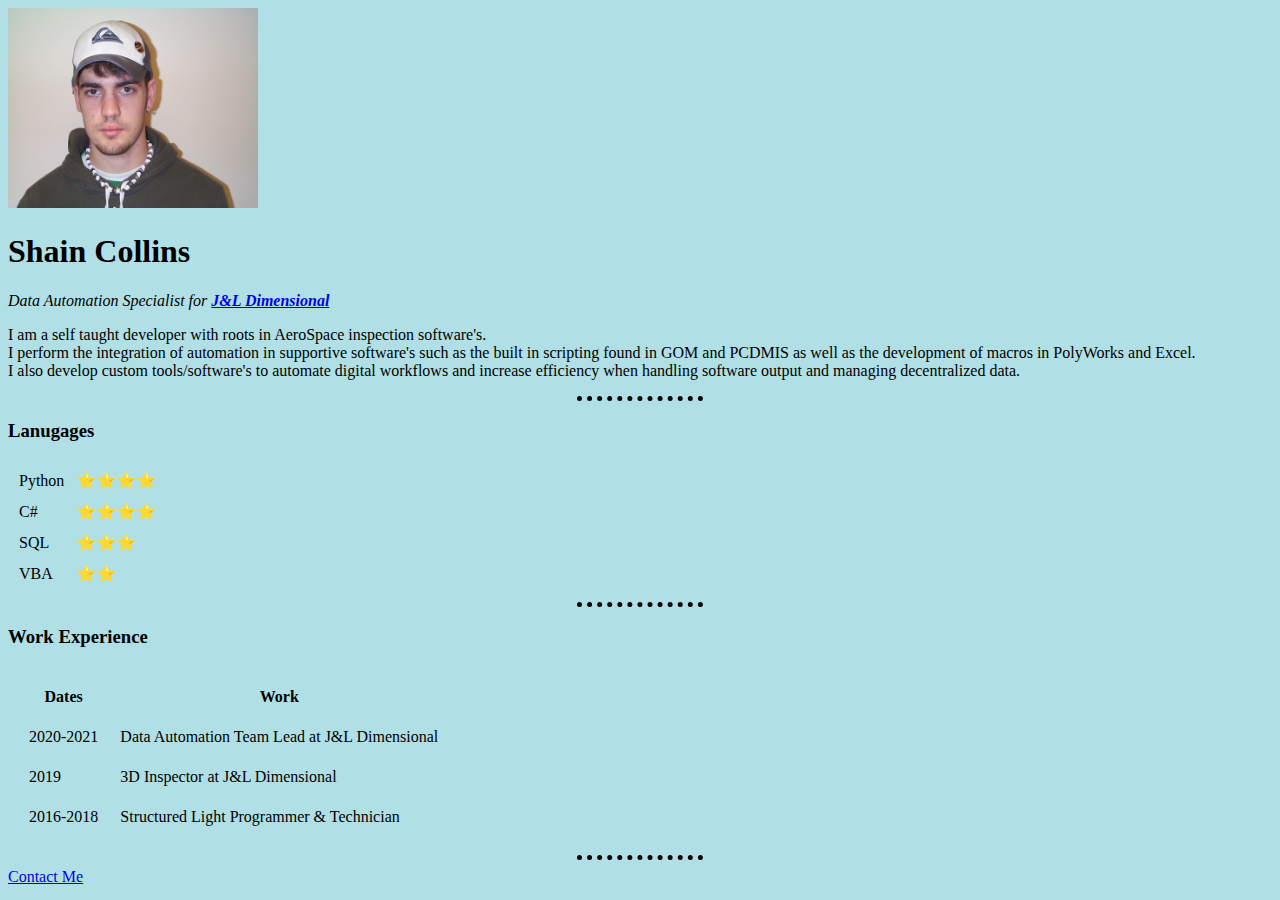
<file: index.html>
<!DOCTYPE html>
<html lang="en">

<head>
  <meta charset="UTF-8" />
  <meta http-equiv="X-UA-Compatible" content="IE=edge" />
  <meta name="viewport" content="width=device-width, initial-scale=1.0" />
  <title>Shain's Personal Site</title>
  <link rel="stylesheet" href="css/styles.css" />
</head>

<body>
  <img src="Images\175_CollinsS-1.JPG" height="200" width="250" alt="shain-profile-pic" />
  <h1>Shain Collins</h1>
  <p>
    <em>Data Automation Specialist for
      <strong><a href="https://www.j-ldimensional.com/">J&L Dimensional</a></strong></em>
  </p>
  <p>
    I am a self taught developer with roots in AeroSpace inspection
    software's. <br />
    I perform the integration of automation in supportive software's such as
    the built in scripting found in GOM and PCDMIS as well as the development
    of macros in PolyWorks and Excel. <br />
    I also develop custom tools/software's to automate digital workflows and
    increase efficiency when handling software output and managing
    decentralized data.
  </p>
  <hr />
  <h3>Lanugages</h3>
  <table cellspacing="10">
    <tr>
      <td>Python</td>
      <td>⭐⭐⭐⭐</td>
    </tr>
    <tr>
      <td>C#</td>
      <td>⭐⭐⭐⭐</td>
    </tr>
    <tr>
      <td>SQL</td>
      <td>⭐⭐⭐</td>
    </tr>
    <tr>
      <td>VBA</td>
      <td>⭐⭐</td>
    </tr>
  </table>
  <hr />
  <h3>Work Experience</h3>
  <table cellspacing="20">
    <thead>
      <tr>
        <th>Dates</th>
        <th>Work</th>
      </tr>
    </thead>
    <tbody>
      <tr>
        <td>2020-2021</td>
        <td>Data Automation Team Lead at J&L Dimensional</td>
      </tr>
      <tr>
        <td>2019</td>
        <td>3D Inspector at J&L Dimensional</td>
      </tr>
      <tr>
        <td>2016-2018</td>
        <td>Structured Light Programmer & Technician</td>
      </tr>
    </tbody>
  </table>
  <hr />
  <a href="contact-me.html">Contact Me</a>
</body>

</html>
</file>
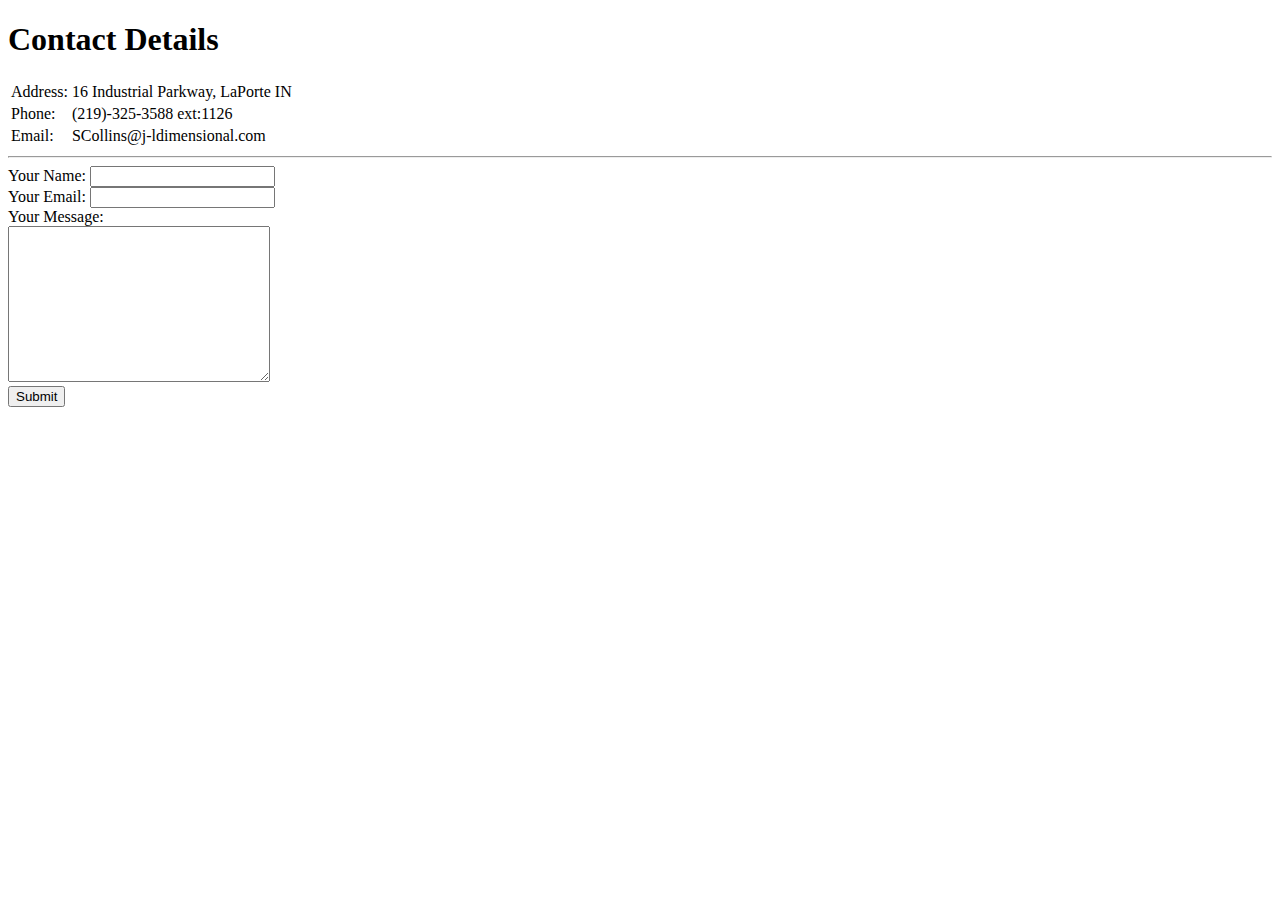
<file: contact-me.html>
<!DOCTYPE html>
<html lang="en">
<head>
    <meta charset="UTF-8">
    <meta http-equiv="X-UA-Compatible" content="IE=edge">
    <meta name="viewport" content="width=device-width, initial-scale=1.0">
    <title>Contact Me</title>
</head>
<body>
    <h1>Contact Details</h1>
    <table>
        <tr>
            <td>Address:</td>
            <td>16 Industrial Parkway, LaPorte IN</td>
        </tr>
        <tr>
            <td>Phone:</td>
            <td>(219)-325-3588 ext:1126</td>
        </tr>
        <tr>
            <td>Email:</td>
            <td>SCollins@j-ldimensional.com</td>
        </tr>
    </table>
    <hr>
    <form action="mailto:Shainc@j-ldimensional.com" method="post" enctype="text/plain">
        <label>Your Name:</label>
        <input type="text" name="youName" id=""><br>
        <label>Your Email:</label>
        <input type="email" name="yourEmail" id=""><br>
        <label for="">Your Message:</label><br>
        <textarea name="yourMessage" id="" cols="30" rows="10"></textarea><br>
        <button type="submit">Submit</button>

    </form>
</body>
</html>
</file>
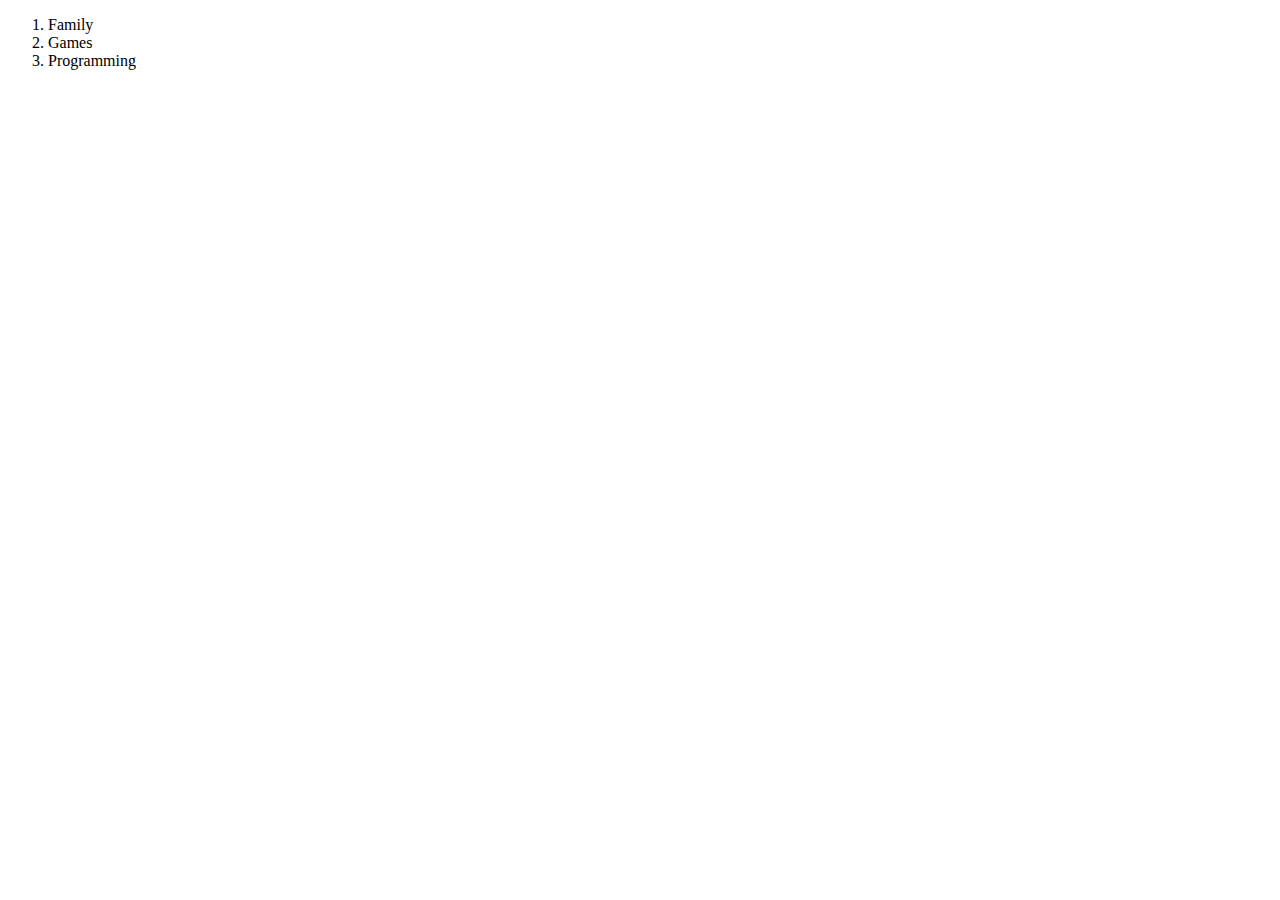
<file: hobbies.html>
<!DOCTYPE html>
<html lang="en">
<head>
    <meta charset="UTF-8">
    <meta http-equiv="X-UA-Compatible" content="IE=edge">
    <meta name="viewport" content="width=device-width, initial-scale=1.0">
    <title>My Hobbies</title>
</head>
<body>
    <ol>
        <li>Family</li>
        <li>Games</li>
        <li>Programming</li>
    </ol>
</body>
</html>
</file>
<file: css/styles.css>
body {
    background-color: powderblue;
}

hr {
    border-color: rgb(0, 0, 0);
    border-style: dotted none none;
    border-width: 5px;
    width: 10%;
}
</file>
